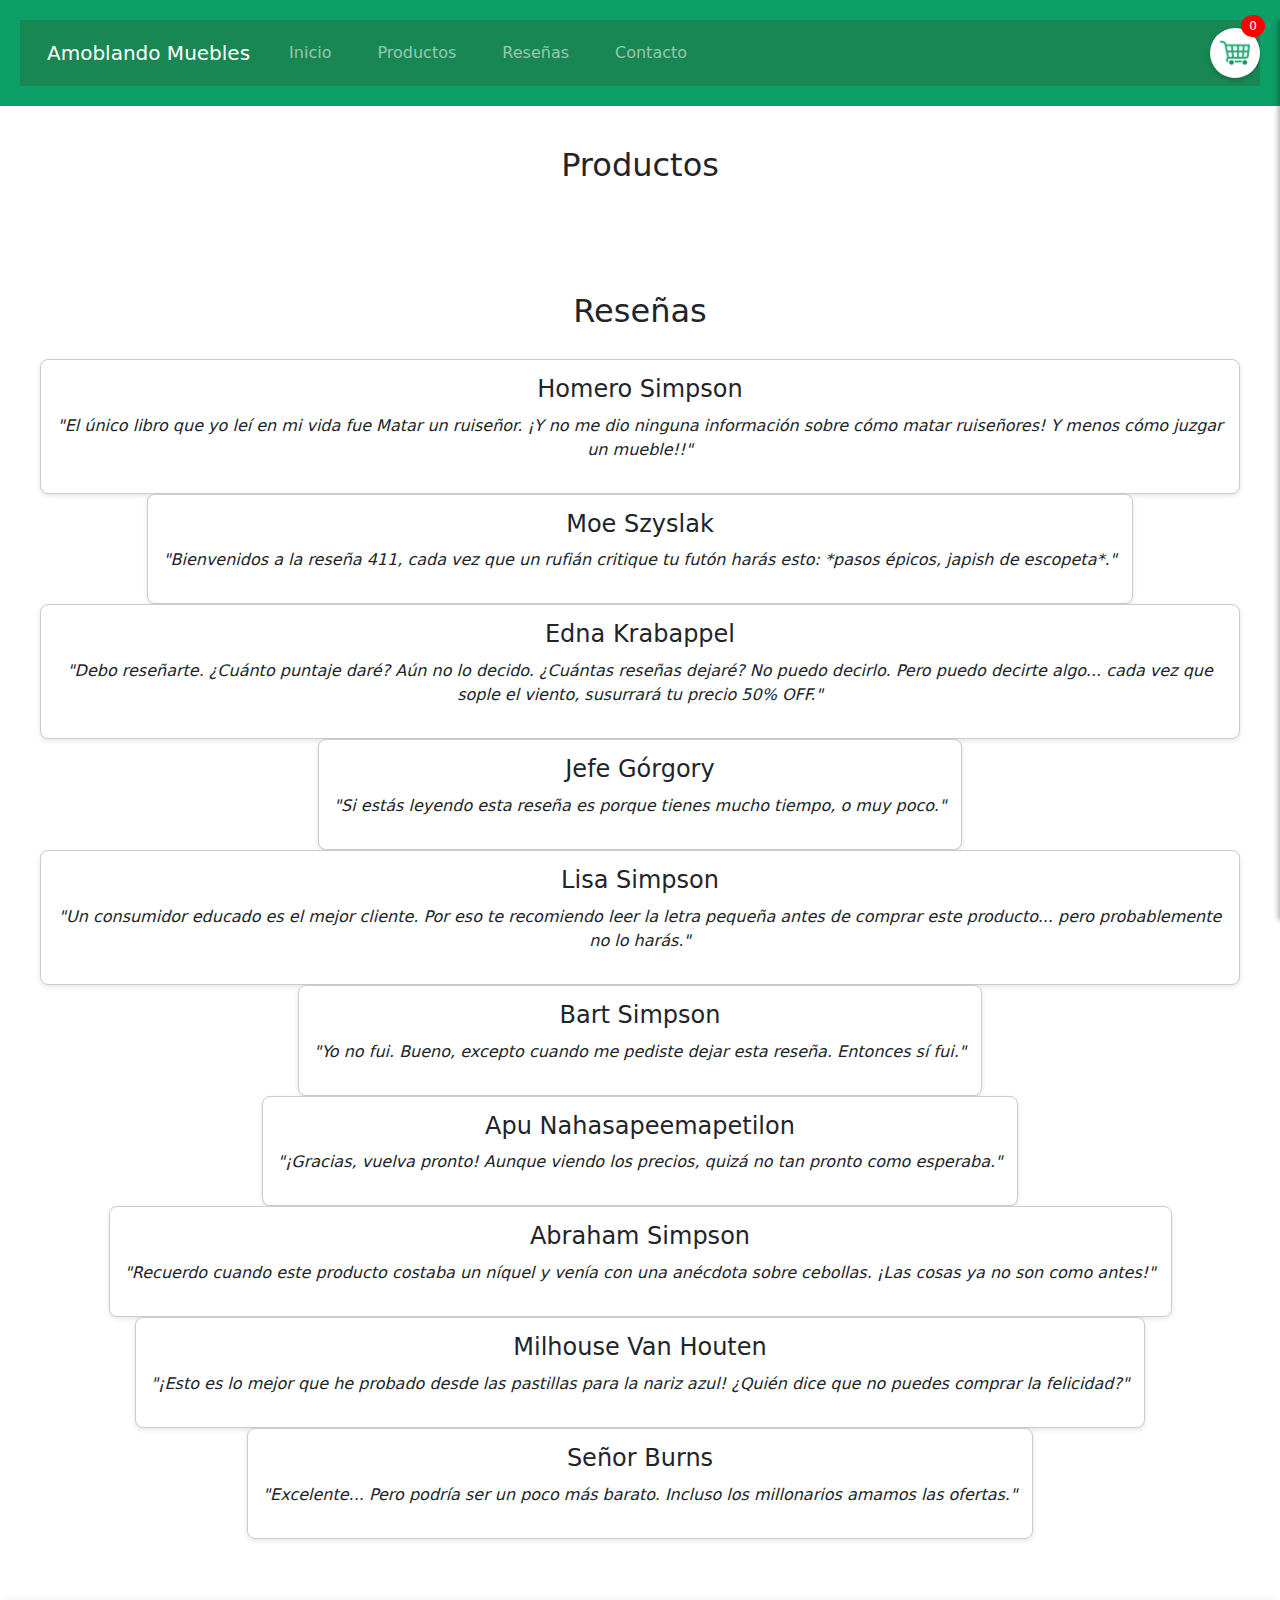
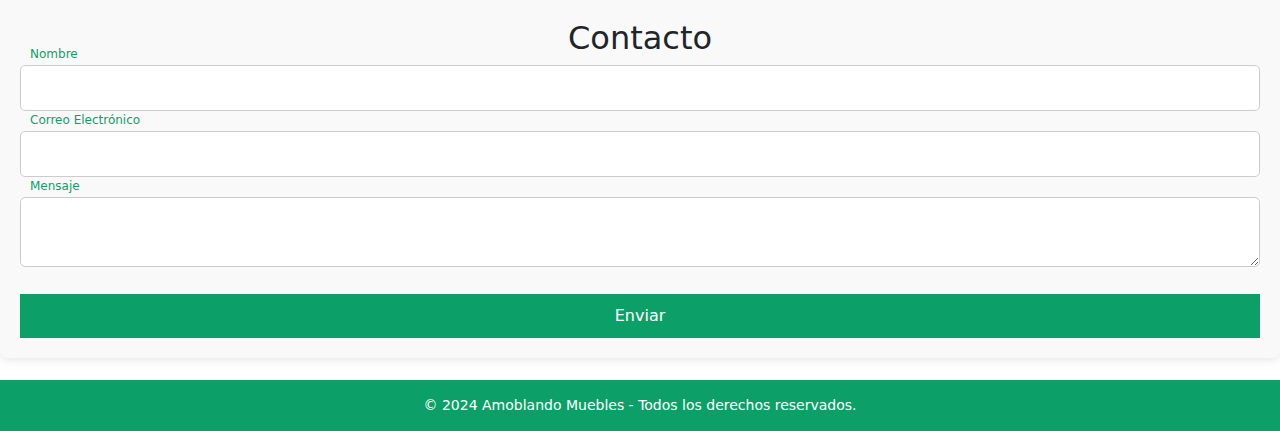
<file: index.html>
<!DOCTYPE html>
<html lang="es">
<head>
    <meta charset="UTF-8">
    <meta name="viewport" content="width=device-width, initial-scale=1.0">
    <title>Amoblando Muebles</title>
    <link rel="stylesheet" href="styles.css">
    <link href="https://fonts.googleapis.com/css2?family=Roboto:wght@400;700&display=swap" rel="stylesheet">
    <!-- Bootstrap -->
    <link href="https://cdn.jsdelivr.net/npm/bootstrap@5.3.1/dist/css/bootstrap.min.css" rel="stylesheet">
</head>
<body>
    <header>
        <nav class="navbar navbar-expand-lg navbar-dark bg-success">
            <div class="container">
                <a class="navbar-brand" href="#">Amoblando Muebles</a>
                <button class="navbar-toggler" type="button" data-bs-toggle="collapse" data-bs-target="#navbarNav" aria-controls="navbarNav" aria-expanded="false" aria-label="Toggle navigation">
                    <span class="navbar-toggler-icon"></span>
                </button>
                <div class="collapse navbar-collapse" id="navbarNav">
                    <ul class="navbar-nav">
                        <li class="nav-item"><a class="nav-link" href="#inicio">Inicio</a></li>
                        <li class="nav-item"><a class="nav-link" href="#productos">Productos</a></li>
                        <li class="nav-item"><a class="nav-link" href="#reseñas">Reseñas</a></li>
                        <li class="nav-item"><a class="nav-link" href="#contacto">Contacto</a></li>
                    </ul>
                </div>
            </div>
            <div id="carrito-icono" class="carrito-icono" onclick="toggleCarrito()">
                <img src="img/carrito.png" alt="Carrito" />
                <span id="carrito-count">0</span>
            </div>
        </nav>
    </header>
    <main>
        <section id="productos">
            <h2>Productos</h2>
            <div id="product-list" class="cards"></div>
        </section>        
        <section id="carrito" style="display: none;">
            <h2>Carrito de Compras</h2>
            <div id="carrito-container">
            </div>
            <button onclick="vaciarCarrito()">Vaciar Carrito</button>
        </section>

        <section id="carrito-sidebar" class="carrito-sidebar">
            <h2>Carrito</h2>
            <div id="carrito-container"></div>
            <button onclick="vaciarCarrito()">Vaciar Carrito</button>
            <button onclick="closeSidebar()">Cerrar</button>
        </section>
        
        <section id="reseñas">
            <h2>Reseñas</h2>
            <div class="cards" id="reseñas-container">
            </div>
        </section>
        <section id="contacto">
            <h2>Contacto</h2>
            <!-- formspree user: amoblando.muebles.web@yopmail.com / QAtest1234!! -->
            <form action="https://formspree.io/f/mbljlpaj" method="POST">
                <div class="form-group">
                    <input type="text" id="nombre" name="nombre" required>
                    <label for="nombre">Nombre</label>
                </div>
            
                <div class="form-group">
                    <input type="email" id="email" name="email" required>
                    <label for="email">Correo Electrónico</label>
                </div>
            
                <div class="form-group">
                    <textarea id="mensaje" name="mensaje" required></textarea>
                    <label for="mensaje">Mensaje</label>
                </div>
                
                <button type="submit">Enviar</button>
            </form>
        </section>
    </main>
    <footer>
        <p>&copy; 2024 Amoblando Muebles - Todos los derechos reservados.</p>
    </footer>
    <script src="https://cdn.jsdelivr.net/npm/bootstrap@5.3.1/dist/js/bootstrap.bundle.min.js"></script>
    <script src="script.js"></script>
</body>
</html>
</file>
<file: styles.css>
:root {
    --verde-principal: #0D9F68;
    --verde-hover: #0B7B5D;
    --gris-borde: #ccc;
    --sombra-light: rgba(0, 0, 0, 0.1);
    --sombra-dark: rgba(0, 0, 0, 0.2);
    --texto-principal: #333;
}

body {
    font-family: 'Roboto', sans-serif;
    margin: 0;
    padding: 0;
    background-color: white;
    color: var(--texto-principal);
}

header {
    background-color: var(--verde-principal);
    color: white;
    padding: 20px;
    text-align: center;
}

#carrito-icono {
    display: flex;
    align-items: center;
    justify-content: center;
    cursor: pointer;
    margin-left: 20px;
    background-color: white;
    border-radius: 50%;
    padding: 10px;
    box-shadow: 0 2px 5px rgba(0, 0, 0, 0.2);
}

#carrito-icono img {
    width: 30px;
    height: 30px;
}

.carrito-icono span {
    background: red;
    color: white;
    border-radius: 50%;
    padding: 5px;
    margin-left: 5px;
    font-size: 14px;
}

#carrito-count {
    background-color: red;
    color: white;
    font-size: 12px;
    border-radius: 50%;
    padding: 2px 8px;
    position: absolute;
    top: -5px;
    right: -5px;
}

.carrito-sidebar {
    position: fixed;
    top: 0;
    right: -300px;
    width: 300px;
    height: 100%;
    background-color: white;
    box-shadow: -2px 0 5px rgba(0, 0, 0, 0.3);
    transition: right 0.3s ease;
    z-index: 1000;
    padding: 20px;
    overflow-y: auto;
}

.carrito-sidebar.open {
    right: 0;
    display: block;
}

.carrito-sidebar h2 {
    margin-top: 0;
    color: var(--verde-principal);
}

.carrito-sidebar button {
    display: block;
    width: 100%;
    margin: 10px 0;
    padding: 10px;
    background: #007bff;
    color: white;
    border: none;
    cursor: pointer;
    text-align: center;
    border-radius: 5px;
    font-size: 16px;
}

.carrito-sidebar button:hover {
    background: #0056b3;
}

.navbar-nav {
    display: flex;
    justify-content: flex-start;
    margin-right: auto;
}

.navbar {
    display: flex;
    justify-content: space-between;
    align-items: center;
}

@media (max-width: 768px) {
    #carrito-icono {
        margin-left: 0;
    }
}

nav ul {
    list-style-type: none;
    padding: 0;
}

nav ul li {
    display: inline;
    margin: 0 15px;
}

nav a {
    color: white;
    text-decoration: none;
}

nav a:focus {
    outline: 2px solid #fff;
    outline-offset: 3px;
}

section {
    margin: 20px 0;
    padding: 20px;
}

button:hover {
    background-color: var(--verde-hover);
    transform: scale(1.05);
    transition: transform 0.2s ease-in-out, background-color 0.3s ease;
}

button:focus {
    outline: 3px solid #fff;
    outline-offset: 2px;
}

.cards {
    display: flex;
    flex-wrap: wrap;
    justify-content: space-around;
    padding: 20px;
}

.card {
    background-color: white;
    border: 1px solid var(--gris-borde);
    border-radius: 8px;
    padding: 15px;
    margin: 10px;
    text-align: center;
    width: calc(25% - 20px);
    box-shadow: 0 2px 5px var(--sombra-light);
    transition: transform 0.3s, box-shadow 0.3s;
}

.card:hover {
    transform: translateY(-5px);
    box-shadow: 0 4px 15px var(--sombra-dark);
}

.card img {
    max-width: 100%;
    height: auto;
}

.card button {
    background-color: var(--verde-principal);
    color: white;
    border: none;
    padding: 10px 15px;
    border-radius: 5px;
    cursor: pointer;
    margin-top: 10px;
    transition: background-color 0.3s;
}

.description {
    display: none;
}

button.expand-btn {
    background-color: #0D9F68;
    color: white;
    border: none;
    padding: 8px 12px;
    border-radius: 5px;
    cursor: pointer;
    margin-top: 10px;
    transition: background-color 0.3s;
}

button.expand-btn:hover {
    background-color: #0B7B5D;
}

.reseñas-grid {
    display: grid;
    grid-template-columns: repeat(auto-fit, minmax(200px, 1fr));
    gap: 15px;
    padding: 20px;
}

.reseña {
    background-color: white;
    border: 1px solid var(--gris-borde);
    border-radius: 8px;
    padding: 15px;
    box-shadow: 0 2px 5px var(--sombra-light);
    text-align: center;
    transition: transform 0.3s, box-shadow 0.3s;
}

.reseña:hover {
    transform: translateY(-3px);
    box-shadow: 0 4px 15px var(--sombra-dark);
}

.reseña h4 {
    margin-bottom: 10px;
}

.reseña p {
    font-style: italic;
}

.form-group {
    position: relative;
    margin-bottom: 20px;
}

#contacto {
    background-color: #f9f9f9;
    padding: 20px;
    border-radius: 8px;
    box-shadow: 0 2px 10px var(--sombra-light);
    margin: 20px 0;
}

h2 {
    text-align: center;
    color: var(--verde-principal);
}

input, textarea {
    width: 100%;
    padding: 10px;
    border: 1px solid var(--gris-borde);
    border-radius: 5px;
    font-size: 16px;
    transition: border-color 0.3s;
}

input:focus, textarea:focus {
    border-color: var(--verde-principal);
    outline: none;
}

label {
    position: absolute;
    left: 10px;
    top: 50%;
    transform: translateY(-110%);
    transition: 0.2s;
    color: #999;
    pointer-events: none;
}

input:focus + label,
textarea:focus + label,
input:not(:placeholder-shown) + label,
textarea:not(:placeholder-shown) + label {
    top: 0;
    left: 10px;
    font-size: 12px;
    color: var(--verde-principal);
}

button {
    background-color: var(--verde-principal);
    color: white;
    padding: 10px 15px;
    border: none;
    border-radius: 5px;
    cursor: pointer;
    width: 100%;
    transition: background-color 0.3s;
}

button:hover {
    background-color: var(--verde-hover);
}

footer {
    background-color: var(--verde-principal);
    color: white;
    text-align: center;
    padding: 15px;
    position: relative;
    bottom: 0;
    width: 100%;
    font-size: 14px;
    border-top: 2px solid #fff;
    line-height: 1.5;
}

footer p {
    margin: 0;
}

@media (max-width: 600px) {
    nav ul li {
        display: block;
        margin: 10px 0;
    }

    .card {
        width: 100%;
    }
}
</file>
